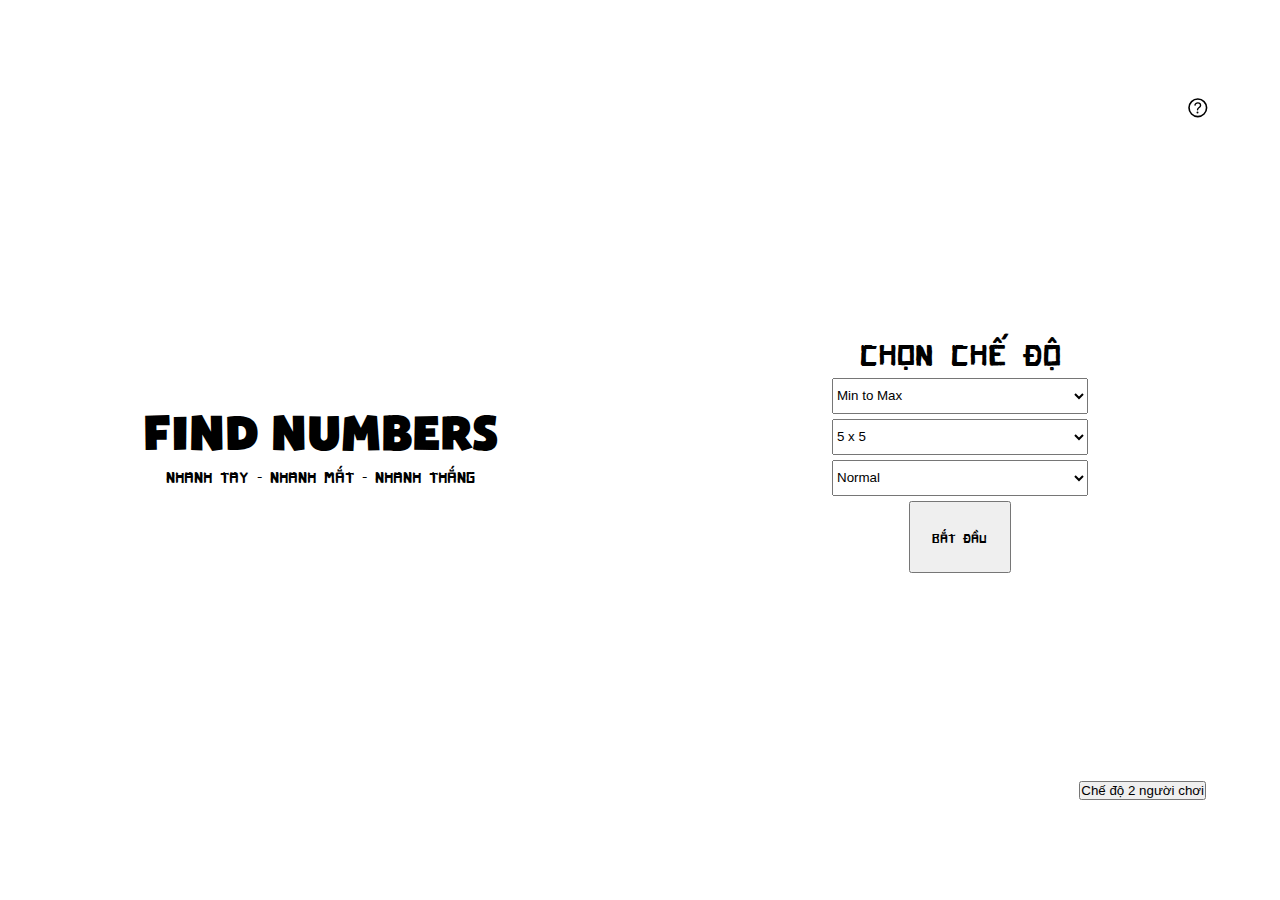
<file: index.html>
<!DOCTYPE html>
<html lang="en">
<head>
  <meta charset="UTF-8">
  <meta name="viewport" content="width=device-width, initial-scale=1.0">
  <link rel="stylesheet" href="style.css">
  <link rel="stylesheet" href="startgame.css">
  <title>Find Numbers</title>
</head>
<body>
    <div class="container">
      <div class="title-box">
        <p>FIND NUMBERS</p>
        <p>Nhanh tay - Nhanh mắt - Nhanh thắng</p>
      </div>
      <div class="option-box">
        <div class="options">
          <p>Chọn chế độ</p>
          <select id="GameMode">
            <option value="1" selected>Min to Max</option>
            <option value="2">Max to Min</option>
            <option value="3">Random</option>
            <option value="4">Muliples</option>
            <option value="5" disabled>Time keeper (tạm đóng)</option>
            <option value="6">Total</option>
          </select>
          <select id="Grid">
            <option value="3">3 x 3</option>
            <option value="4">4 x 4</option>
            <option value="5" selected>5 x 5</option>
            <option value="6">6 x 6</option>
            <option value="7">7 x 7</option>
            <option value="8">8 x 8</option>
            <option value="9">9 x 9</option>
            <option value="10">10 x 10</option>
            <option value="20">20 x 20</option>
          </select>
          <select id="Time">
            <option value="0" selected>Normal</option>
            <option value="1">1 phút</option>
            <option value="2">2 phút</option>
            <option value="5">5 phút</option>
            <option value="10">10 phút</option>
            <option value="15">15 phút</option>
            <option value="30">30 phút</option>
            <option value="60">60 phút</option>
          </select>
          <button id="startgame" type="button">Bắt đầu</button>
          <button id="twoplayer" type="button">Chế độ 2 người chơi</button>
          <div class="InfoGame">
            <svg xmlns="http://www.w3.org/2000/svg" class="ionicon" viewBox="0 0 512 512"><path d="M256 80a176 176 0 10176 176A176 176 0 00256 80z" fill="none" stroke="currentColor" stroke-miterlimit="10" stroke-width="32"/><path d="M200 202.29s.84-17.5 19.57-32.57C230.68 160.77 244 158.18 256 158c10.93-.14 20.69 1.67 26.53 4.45 10 4.76 29.47 16.38 29.47 41.09 0 26-17 37.81-36.37 50.8S251 281.43 251 296" fill="none" stroke="currentColor" stroke-linecap="round" stroke-miterlimit="10" stroke-width="28"/><circle cx="250" cy="348" r="20"/></svg>
          </div>
        </div>
      </div>
    </div>
    <script type="module" src="script.js"></script>
    <script type="module" src="time.js"></script>
    <script type="module" src="./TwoPlayer/TwoPlayerMode.js"></script>
</body>
</html>
</file>
<file: style.css>
* {
  margin: 0;
  padding: 0;
  box-sizing: border-box;
  overflow: hidden;
  -webkit-tap-highlight-color: transparent;
}

@font-face {
  font-family: 'SVN-Bango';
  src: url('./font/SVN-Bango.otf');
}

@font-face {
  font-family: 'SVN-Prima';
  src: url(./font/SVN-Prima.ttf);
}

body {
  position: relative;
  min-height: 100vh;
}

.container {
  display: flex;
  min-height: 100vh;
  justify-content: space-around;
}

.title-box,
.option-box {
  width: 100%;
  display: flex;
  justify-content: center;
  align-items: center;
}

.title-box {
  flex-direction: column;
  gap: 5px;
}

.title-box p:nth-child(1) {
  font-family: SVN-Bango;
  font-size: 300%;
  text-align: center;
}

.title-box p:nth-child(2) {
  font-family: SVN-Prima;
  text-align: center;
}

.options {
  position: relative;
  display: flex;
  flex-direction: column;
  align-items: center;
  justify-content: center;
  gap: 5px;
  width: 80%;
  height: 80%;
}

.options p {
  font-family: SVN-Prima;
  font-size: 200%;
  text-align: center;
}

.options select {
  width: 50%;
  height: 5%;
}

.InfoGame {
  position: absolute;
  top: 5px;
  right: 5px;
  width: 5%;
  height: 5%;
}

#startgame {
  cursor: pointer;
  font-family: SVN-Prima;
  width: 20%;
  height: 10%;
}

#twoplayer {
  position: absolute;
  bottom: 10px;
  right: 10px;
}

/* thong bao thang tro choi */
.backgroundf {
  position: absolute;
  top: 0;
  width: 100%;
  height: 100%;
  background-color: rgba(0, 0, 0, 0.7);
  display: flex;
  justify-content: center;
  align-items: center;
}

.result-box {
  width: 50%;
  height: 70%;
  border-radius: 50px;
  background: rgb(255, 255, 255);
  display: flex;
  justify-content: center;
  align-items: center;
  flex-direction: column;
}

.title1 {
  font-family: SVN-Bango;
  font-size: 300%;
}
</file>
<file: startgame.css>
.matrix {
  width: 95%;
  height: 95%;
  display: flex;
  flex-direction: column;
  gap: 5px;
}

@font-face {
  font-family: SVN-Arch;
  src: url("../font/SVN-Arch Regular.ttf");
}

@font-face {
  font-family: Fredoka-Medium;
  src: url("./font/Fredoka-Medium.ttf");
}

@font-face {
  font-family: Quicksand;
  src: url("./font/Quicksand-Medium.ttf");
}

.format-text {
  font-size: 150%;
  font-family: SVN-Arch;
}

.rowbox {
  height: 100%;
  display: flex;
  gap: 5px;
}

.box {
  cursor: pointer;
  width: 100%;
  height: 100%;
  border: 1px solid black;
  border-radius: 5%;
  transition: 0.5s;
}

.box p {
  font-family: Fredoka-Medium;
}

.outline-box {
  position: absolute;
  width: 90vh;
  height: 90vh;
  display: flex;
  justify-content: center;
  align-items: center;
  border: 1px solid black;
  border-radius: 5px;
}

.number {
  display: flex;
  justify-content: center;
  align-items: center;
  font-size: 150%;
}

.paramater, .request, .times {
  font-family: Quicksand;
  width: 30%;
  border: 2px solid black;
  font-size: 150%;
}

.request, .times {
  text-align: center;
}
</file>
